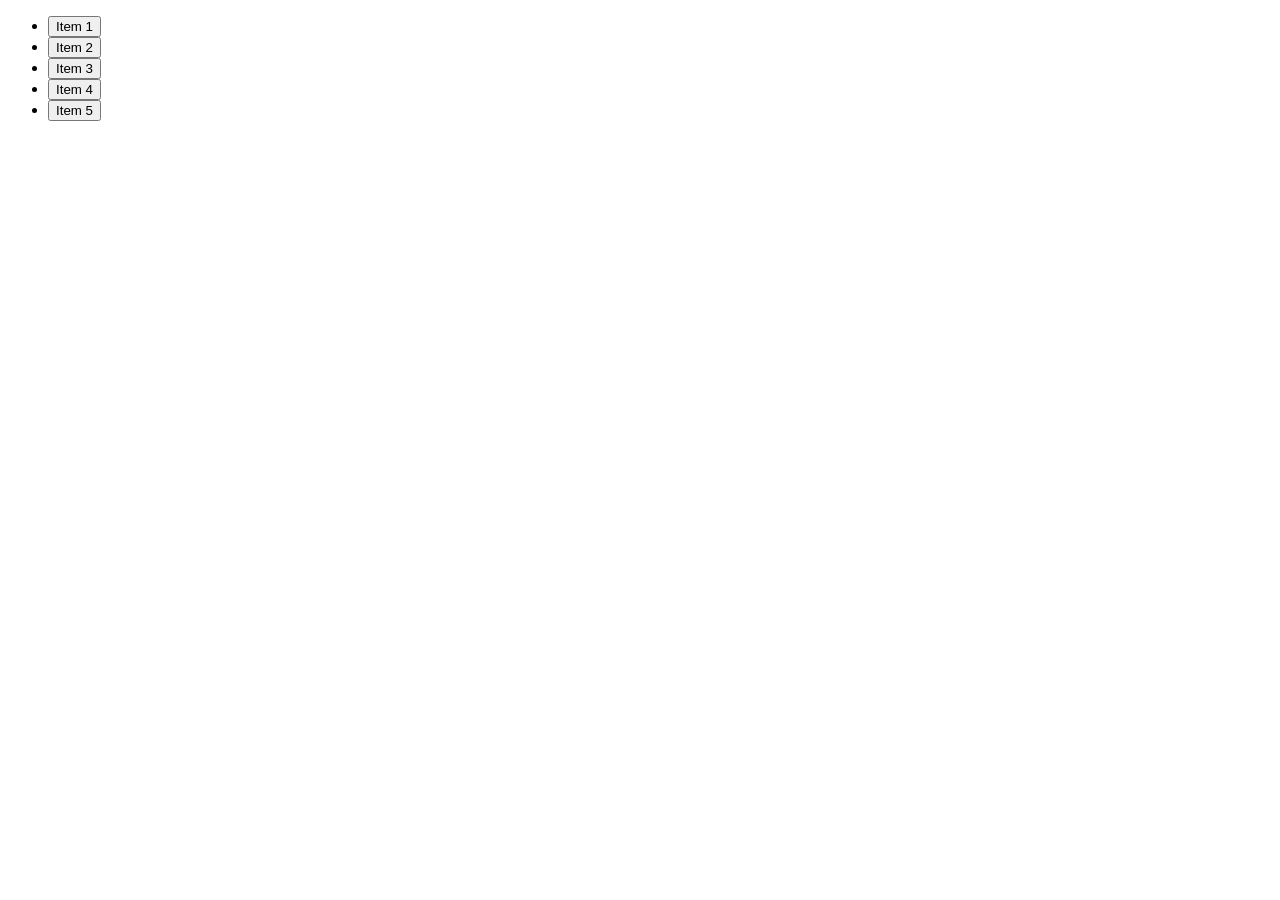
<file: node_modules/delegate/demo/delegate.html>
<!DOCTYPE html>
<html lang="en">
<head>
    <meta charset="UTF-8">
    <title>Delegate</title>
</head>
<body>
    <!-- 1. Write some markup -->
    <ul>
        <li><button>Item 1</button></li>
        <li><button>Item 2</button></li>
        <li><button>Item 3</button></li>
        <li><button>Item 4</button></li>
        <li><button>Item 5</button></li>
    </ul>

    <!-- 2. Include library -->
    <script src="../dist/delegate.js"></script>

    <!-- 3. Add event delegation -->
    <script>
    var ul = document.querySelector('ul');

    delegate(ul, 'button', 'click', function(e) {
        console.log(e.target);
    });
    </script>
</body>
</html>
</file>
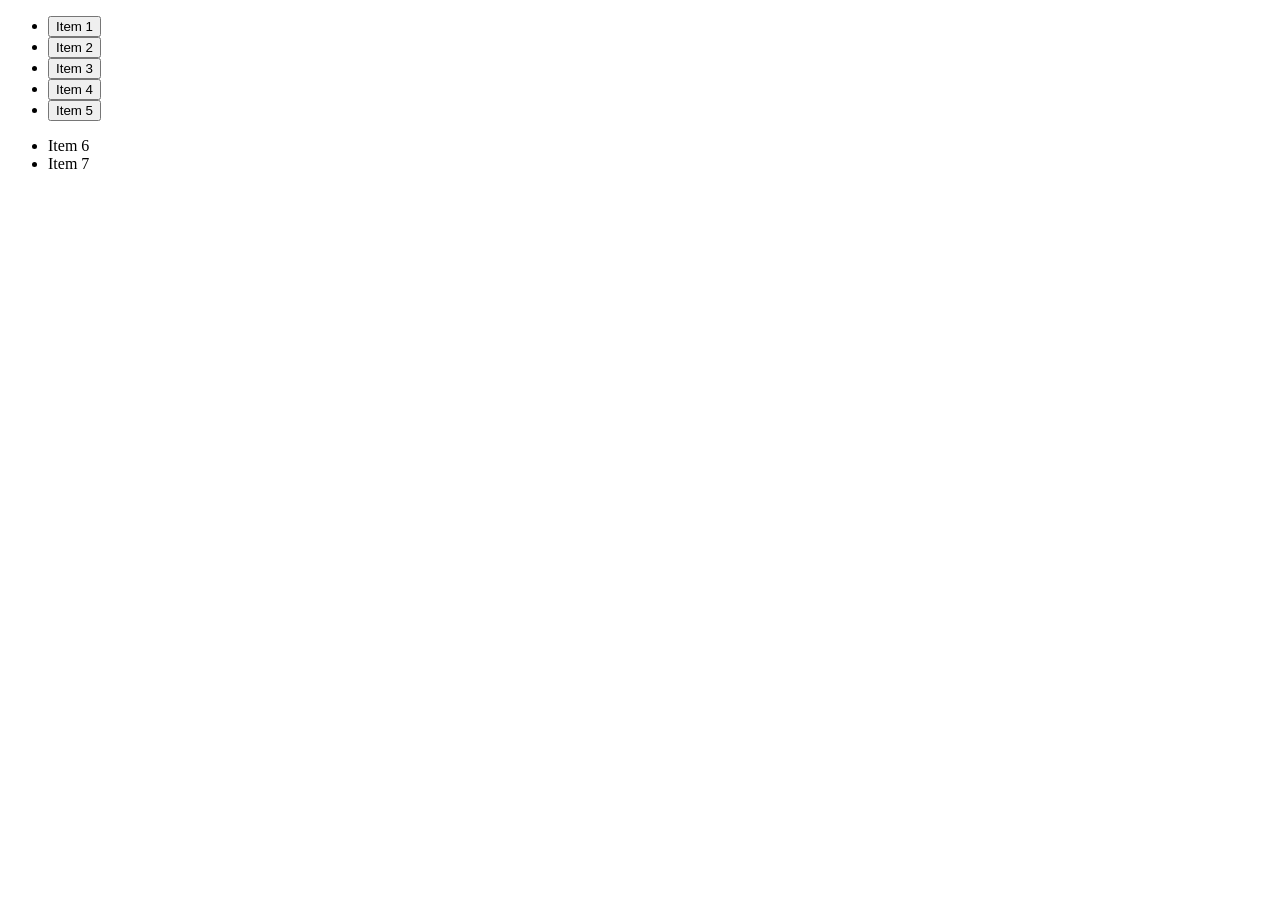
<file: node_modules/delegate/demo/multiple.html>
<!DOCTYPE html>
<html lang="en">
<head>
    <meta charset="UTF-8">
    <title>Delegate</title>
</head>
<body>
    <!-- 1. Write some markup -->
    <ul>
        <li><button>Item 1</button></li>
        <li><button>Item 2</button></li>
        <li><button>Item 3</button></li>
        <li><button>Item 4</button></li>
        <li><button>Item 5</button></li>
    </ul>
    <ul>
        <li><span>Item 6</span></li>
        <li><span>Item 7</span></li>
    </ul>

    <!-- 2. Include library -->
    <script src="../dist/delegate.js"></script>

    <!-- 3. Add event delegation -->
    <script>
    var ul = document.querySelector('ul');

    delegate(ul, 'button', 'click', function(e) {
        console.log(e.target);
    });

    delegate(document.body, 'span', 'click', function(e) {
        console.log(e.target);
    });
    </script>
</body>
</html>
</file>
